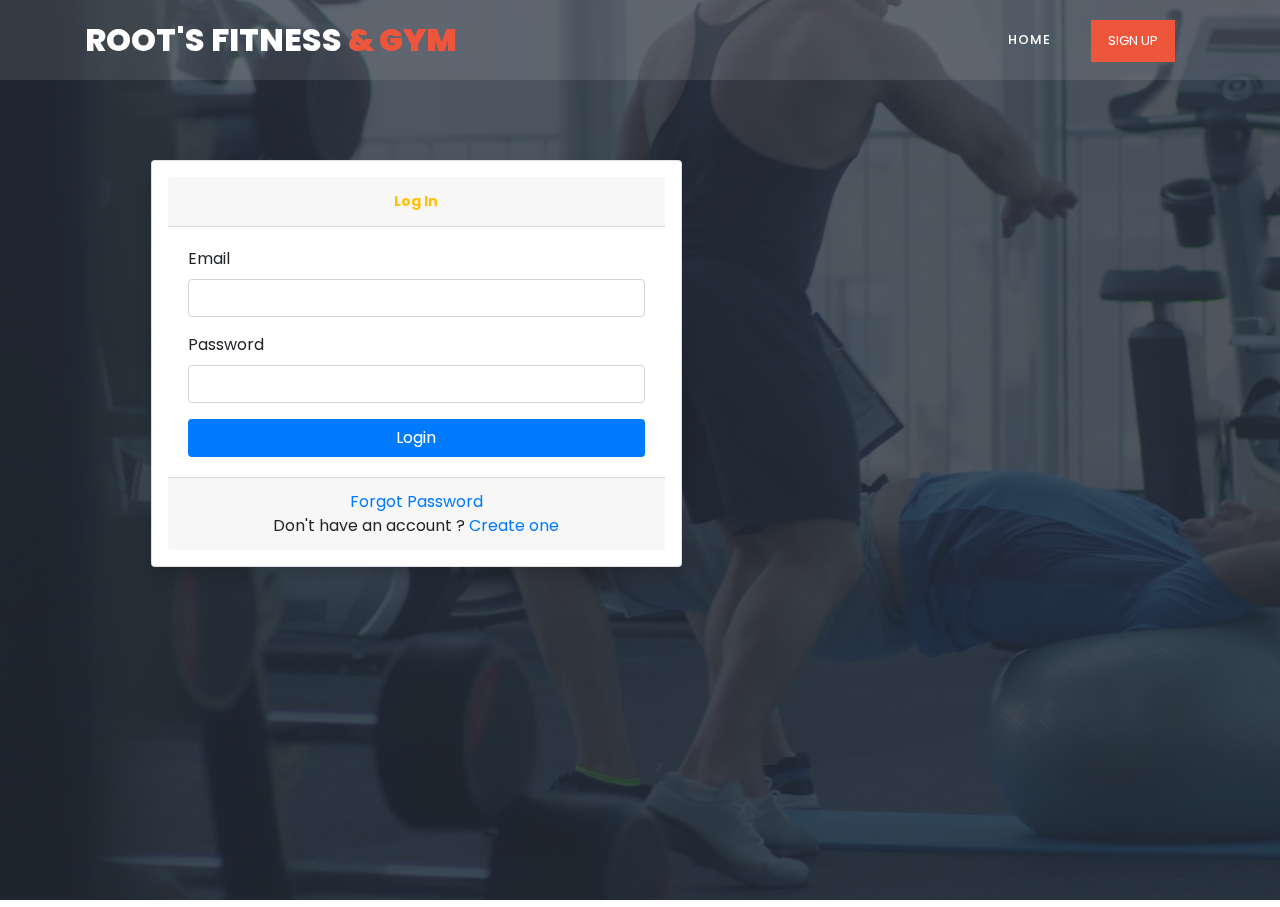
<file: GYM/login.html>
<!DOCTYPE html>
<html lang="en">
<head>
    <meta charset="UTF-8">
    <meta name="viewport" content="width=device-width, initial-scale=1.0">
    <title>Log In</title>
     <!-- Additional CSS Files -->
     <link rel="stylesheet" type="text/css" href="assets/css/bootstrap.min.css">

     <link rel="stylesheet" type="text/css" href="assets/css/font-awesome.css">
 
     <link rel="stylesheet" href="assets/css/templatemo-training-studio.css">
</head>
<body>
    <!-- ***** Header Area Start ***** -->
    <header class="header-area header-sticky " >
        <div class="container">
            <div class="row">
                <div class="col-12">
                    <nav class="main-nav">
                        <!-- ***** Logo Start ***** -->
                        <a href="index.html" class="logo">Root's Fitness <em>& Gym</em></a>
                        <!-- ***** Logo End ***** -->
                        <!-- ***** Menu Start ***** -->
                        <ul class="nav">
                            <li class="scroll-to-section"><a href="index.html" >Home</a></li>
                            <!-- <li class="scroll-to-section"><a href="#features">About</a></li>
                            <li class="scroll-to-section"><a href="#our-classes">Classes</a></li>
                            <li class="scroll-to-section"><a href="#schedule">Schedules</a></li>
                            <li class="scroll-to-section"><a href="#contact-us">Contact</a></li>  -->
                            <li class="main-button"><a href="#">Sign Up</a></li>
                        </ul>        
                        <a class='menu-trigger'>
                            <span>Menu</span>
                        </a>
                        <!-- ***** Menu End ***** -->
                    </nav>
                </div>
            </div>
        </div>
    </header>
    <!-- ***** Header Area End ***** -->


    <!-- ***** Main Banner Area Start ***** -->
    <div class="main-banner" id="top">
        <video autoplay muted loop id="bg-video">
            <source src="assets/images/gym-video.mp4" type="video/mp4" />
        </video>

        <div class="video-overlay header-text">
            
            <div class="container mt-5 p-5">
                <div class="row">
                    <!-- <div class="col-md-6 p-5 mt-4">
                        <img alt="" src="assets/images/second-trainer.jpg" width="100%" height="400px">
                    </div> -->
                    <div class="col-md-7 mt-3 p-5">
                        <div class="card shadow p-3 mb-5 bg-body-tertiary rounded">
                            <div class="card-header">
                                <p class="fs-4 text-center text-warning "><b>Log In</b></p>
                            </div>
                            <div class="card-body">
                                <form >
                                    <div class="mb-3">
                                        <label class="form-label">Email</label> <input required
                                            class="form-control" name="username" type="email">
                                    </div>
        
                                    <div class="mb-3">
                                        <label class="form-label">Password</label> <input required
                                            class="form-control" name="password" type="password">
                                    </div>
                                    <button type="submit"
                                        class="btn bg-primary text-white col-md-12">Login</button>
                                </form>
                            </div>
        
                            <div class="card-footer text-center">
                                <a href="#" class="text-decoration-none">Forgot Password</a><br>
                                Don't have an account ? <a href="signup.html" class="text-decoration-none">Create
                                    one </a>
                            </div>
                        </div>
                    </div>
                </div>
            </div>

        </div>
    </div>
    <!-- ***** Main Banner Area End ***** -->

    
    
</body>
</html>
</file>
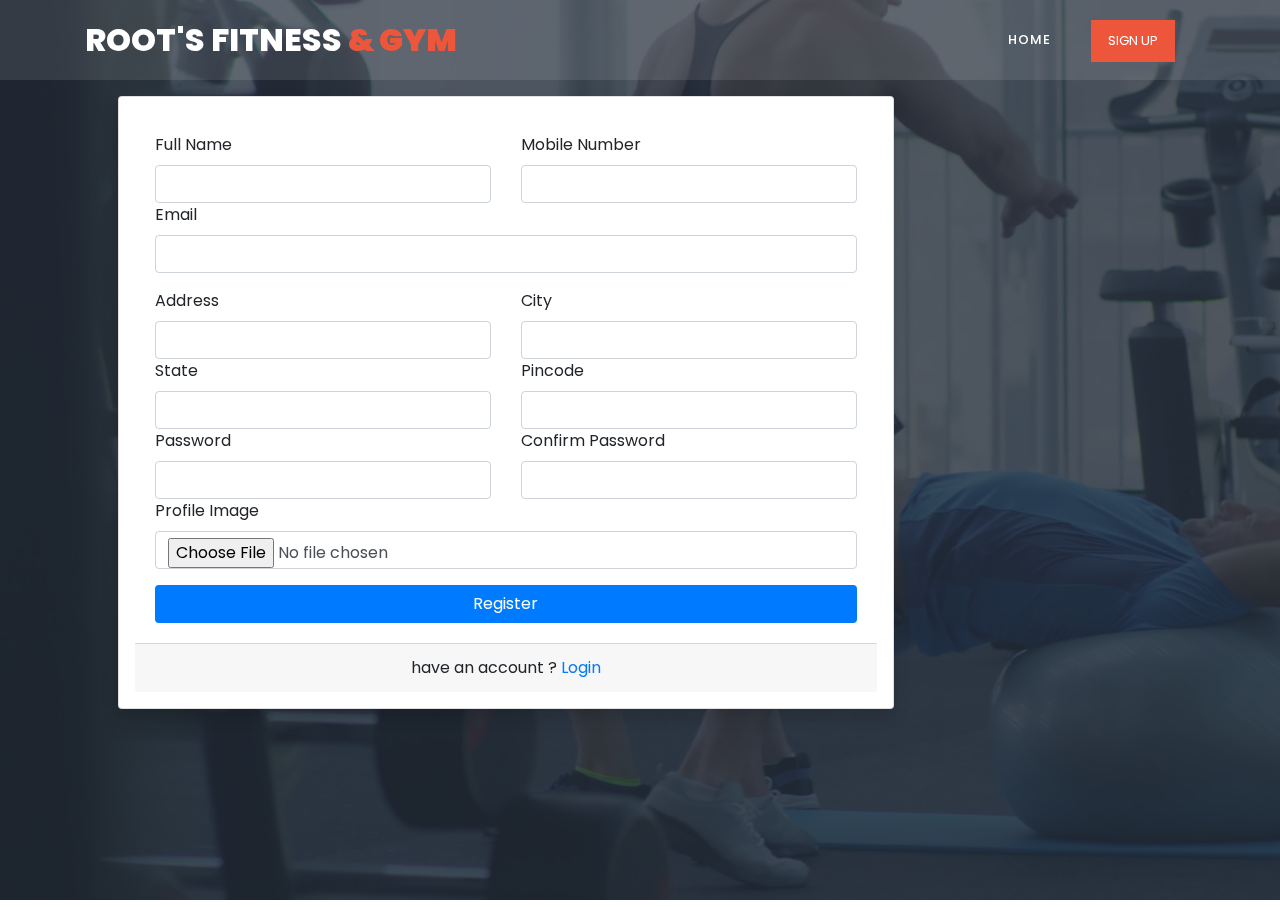
<file: GYM/signup.html>
<!DOCTYPE html>
<html lang="en">
<head>
    <meta charset="UTF-8">
    <meta name="viewport" content="width=device-width, initial-scale=1.0">
    <title>Sign Up</title>
     <!-- Additional CSS Files -->
     <link rel="stylesheet" type="text/css" href="assets/css/bootstrap.min.css">

     <link rel="stylesheet" type="text/css" href="assets/css/font-awesome.css">
 
     <link rel="stylesheet" href="assets/css/templatemo-training-studio.css">
</head>
<body >
    <!-- ***** Header Area Start ***** -->
    <header class="header-area header-sticky " >
        <div class="container">
            <div class="row">
                <div class="col-12">
                    <nav class="main-nav">
                        <!-- ***** Logo Start ***** -->
                        <a href="index.html" class="logo">Root's Fitness <em>& Gym</em></a>
                        <!-- ***** Logo End ***** -->
                        <!-- ***** Menu Start ***** -->
                        <ul class="nav">
                            <li class="scroll-to-section"><a href="index.html" >Home</a></li>
                            <!-- <li class="scroll-to-section"><a href="#features">About</a></li>
                            <li class="scroll-to-section"><a href="#our-classes">Classes</a></li>
                            <li class="scroll-to-section"><a href="#schedule">Schedules</a></li>
                            <li class="scroll-to-section"><a href="#contact-us">Contact</a></li>  -->
                            <li class="main-button"><a href="#">Sign Up</a></li>
                        </ul>        
                        <a class='menu-trigger'>
                            <span>Menu</span>
                        </a>
                        <!-- ***** Menu End ***** -->
                    </nav>
                </div>
            </div>
        </div>
    </header>
    <!-- ***** Header Area End ***** -->


    <!-- ***** Main Banner Area Start ***** -->
    <div class="main-banner" id="top">
        <video autoplay muted loop id="bg-video">
            <source src="assets/images/gym-video.mp4" type="video/mp4" />
        </video>

        <div class="video-overlay header-text">
            <!-- <div class="caption">
                <h6>work harder, get stronger</h6>
                <h2 class="multiple-text"></h2>
                <div class="main-button scroll-to-section">
                    <a href="#features">Become a member</a>
                </div>
            </div> -->


            <div class="container mt-5 p-5" >
                <div class="row">
                    <!-- <div class="col-md-6 p-5">
                        <img alt="" src="assets/images/first-trainer.jpg" width="100%" height="400px">
                    </div> -->
                    <div class="col-md-9 ">
                        <div class="card shadow p-3 mb-5 bg-body-tertiary rounded">
                            <!-- <div class="card-header">
                                <p class="fs-4 text-center text-warning "><b>Sign Up</b></p>
                            </div> -->
                            
                            <div class="card-body">
                                <form >
                                    <div class="row">
                                        <div class="col">
                                            <label class="form-label">Full Name</label> <input required
                                                class="form-control" name="name" type="text">
                                        </div>

                                        <div class="col">
                                            <label class="form-label">Mobile Number</label> <input
                                                required class="form-control" name="mobileNumber"
                                                type="number">
                                        </div>
        
                                        
        
                                    </div>
                                    
        
                                    <div class="mb-3">
                                        <label class="form-label">Email</label> <input required
                                            class="form-control" name="email" type="email">
                                    </div>
        
        
                                    <div class="row">
                                        <div class="col">
                                            <label class="form-label">Address</label> <input required
                                                class="form-control" name="address" type="text">
                                        </div>
        
                                        <div class="col">
                                            <label class="form-label">City</label> <input required
                                                class="form-control" name="city" type="text">
                                        </div>
        
                                    </div>
        
                                    <div class="row">
                                        <div class="col">
                                            <label class="form-label">State</label> <input required
                                                class="form-control" name="state" type="text">
                                        </div>
        
                                        <div class="col">
                                            <label class="form-label">Pincode</label> <input required
                                                class="form-control" name="pincode" type="number">
                                        </div>
        
                                    </div>
        
        
                                    <div class="row">
                                        <div class="col">
                                            <label class="form-label">Password</label> <input required
                                                class="form-control" name="password" type="password" id="pass">
                                        </div>
        
                                        <div class="col">
                                            <label class="form-label">Confirm Password</label> <input
                                                required class="form-control" name="confirmpassword"
                                                type="password">
                                        </div>
        
                                    </div>
        
        
        
                                    <div class="mb-3">
                                        <label class="form-label">Profile Image</label> <input
                                            class="form-control" name="img" type="file">
                                    </div>
        
        
                                    <button type="submit"
                                        class="btn bg-primary text-white col-md-12">Register</button>
                                </form>
                            </div>
        
                            <div class="card-footer text-center">
        
                                have an account ? <a href="/login.html" class="text-decoration-none">Login
                                </a>
                            </div>
                        </div>
                    </div>
                </div>
            </div>


        </div>
    </div>
    <!-- ***** Main Banner Area End ***** -->

    
    
</body>
</html>
</file>
<file: GYM/assets/css/templatemo-training-studio.css>
/*

TemplateMo 548 Training Studio

https://templatemo.com/tm-548-training-studio

*/

/* ---------------------------------------------
Table of contents
------------------------------------------------
01. font & reset css
02. reset
03. global styles
04. header
05. banner
06. features
07. testimonials
08. contact
09. footer
10. preloader
11. search
12. portfolio

--------------------------------------------- */
/* 
---------------------------------------------
font & reset css
--------------------------------------------- 
*/
@import url("https://fonts.googleapis.com/css?family=Poppins:100,100i,200,200i,300,300i,400,400i,500,500i,600,600i,700,700i,800,800i,900,900i");
/* 
---------------------------------------------
reset
--------------------------------------------- 
*/
html, body, div, span, applet, object, iframe, h1, h2, h3, h4, h5, h6, p, blockquote, div
pre, a, abbr, acronym, address, big, cite, code, del, dfn, em, font, img, ins, kbd, q,
s, samp, small, strike, strong, sub, sup, tt, var, b, u, i, center, dl, dt, dd, ol, ul, li,
figure, header, nav, section, article, aside, footer, figcaption {
  margin: 0;
  padding: 0;
  border: 0;
  outline: 0;
}

.clearfix:after {
  content: ".";
  display: block;
  clear: both;
  visibility: hidden;
  line-height: 0;
  height: 0;
}

.clearfix {
  display: inline-block;
}

html[xmlns] .clearfix {
  display: block;
}

* html .clearfix {
  height: 1%;
}

ul, li {
  padding: 0;
  margin: 0;
  list-style: none;
}

header, nav, section, article, aside, footer, hgroup {
  display: block;
}

* {
  box-sizing: border-box;
}

html, body {
  font-family: 'Poppins', sans-serif;
  font-weight: 400;
  background-color: #fff;
  font-size: 16px;
  -ms-text-size-adjust: 100%;
  -webkit-font-smoothing: antialiased;
  -moz-osx-font-smoothing: grayscale;
}

a {
  text-decoration: none !important;
}

h1, h2, h3, h4, h5, h6 {
  margin-top: 0px;
  margin-bottom: 0px;
}

ul {
  margin-bottom: 0px;
}

p {
  font-size: 14px;
  line-height: 25px;
  color: #7a7a7a;
}

/* 
---------------------------------------------
global styles
--------------------------------------------- 
*/
html,
body {
  background: #fff;
  font-family: 'Poppins', sans-serif;
}

::selection {
  background: #ed563b;
  color: #fff;
}

::-moz-selection {
  background: #ed563b;
  color: #fff;
}

@media (max-width: 991px) {
  html, body {
    overflow-x: hidden;
  }
  .mobile-top-fix {
    margin-top: 30px;
    margin-bottom: 0px;
  }
  .mobile-bottom-fix {
    margin-bottom: 30px;
  }
  .mobile-bottom-fix-big {
    margin-bottom: 60px;
  }
}

.section-heading {
  text-align: center;
  margin-top: 140px;
  margin-bottom: 80px;
}

.section-heading h2 {
  font-size: 28px;
  font-weight: 800;
  color: #232d39;
  text-transform: uppercase;
  letter-spacing: 0.5px;
  margin-top: 0px;
  margin-bottom: 0px;
}

.section-heading h2 em {
  font-style: normal;
  color: #ed563b;
}

.section-heading img {
  margin: 20px auto;
}

.dark-bg h2 {
  color: #fff;
}

.dark-bg p {
  color: #fff;
}

.main-button a {
  display: inline-block;
  font-size: 15px;
  padding: 12px 20px;
  background-color: #ed563b;
  color: #fff;
  text-align: center;
  font-weight: 400;
  text-transform: uppercase;
  transition: all .3s;
}

.main-button a:hover {
  background-color: #f9735b;
}


/* 
---------------------------------------------
header
--------------------------------------------- 
*/

.background-header {
  background: rgba(250,250,250,0.99) !important;
  height: 80px!important;
  position: fixed!important;
  top: 0px;
  left: 0px;
  right: 0px;
  box-shadow: 0px 0px 10px rgba(0,0,0,0.15)!important;
}

.background-header .logo,
.background-header .main-nav .nav li a {
  color: #232d39!important;
}

.background-header .main-nav .nav li:last-child a {
  color: #fff !important;
}

.background-header .main-nav .nav li:last-child a:hover {
  color: #fff!important;
}

.background-header .main-nav .nav li:hover a {
  color: #ed563b!important;
}

.background-header .nav li a.active {
  color: #ed563b!important;
}

.header-area {
  position: absolute;
  top: 0px;
  left: 0px;
  right: 0px;
  z-index: 100;
  height: 80px;
  background: rgba(250,250,250,0.1);
  -webkit-transition: all .5s ease 0s;
  -moz-transition: all .5s ease 0s;
  -o-transition: all .5s ease 0s;
  transition: all .5s ease 0s;
}

.header-area .main-nav {
  min-height: 80px;
  background: transparent;
}

.header-area .main-nav .logo {
  line-height: 80px;
  color: #fff;
  font-size: 32px;
  font-weight: 800;
  text-transform: uppercase;
  float: left;
  -webkit-transition: all 0.3s ease 0s;
  -moz-transition: all 0.3s ease 0s;
  -o-transition: all 0.3s ease 0s;
  transition: all 0.3s ease 0s;
}

.header-area .main-nav .logo em {
  font-style: normal;
  color: #ed563b;
  font-weight: 900;
}

.header-area .main-nav .nav {
  float: right;
  margin-top: 27px;
  margin-right: 0px;
  background-color: transparent;
  -webkit-transition: all 0.3s ease 0s;
  -moz-transition: all 0.3s ease 0s;
  -o-transition: all 0.3s ease 0s;
  transition: all 0.3s ease 0s;
  position: relative;
  z-index: 999;
}

.header-area .main-nav .nav li {
  padding-left: 20px;
  padding-right: 20px;
}

.header-area .main-nav .nav li a {
  display: block;
  font-weight: 500;
  font-size: 13px;
  color: #7a7a7a;
  text-transform: uppercase;
  -webkit-transition: all 0.3s ease 0s;
  -moz-transition: all 0.3s ease 0s;
  -o-transition: all 0.3s ease 0s;
  transition: all 0.3s ease 0s;
  height: 40px;
  line-height: 40px;
  border: transparent;
  letter-spacing: 1px;
}

.header-area .main-nav .nav li a {
  color: #fff;
}

.header-area .main-nav .nav li:last-child a {
  display: inline-block;
  font-size: 13px;
  padding: 11px 17px;
  background-color: #ed563b;
  color: #fff;
  text-align: center;
  font-weight: 400;
  letter-spacing: 0px;
  text-transform: uppercase;
  transition: all .3s;
  height: auto;
  line-height: 20px;
}

.header-area .main-nav .nav li:last-child a:hover {
  background-color: #f9735b;
  opacity: 1;
}

.header-area .main-nav .nav li:hover a,
.header-area .main-nav .nav li a.active {
  color: #ed563b!important;
  opacity: 1;
}

.background-header .main-nav .nav li:hover a,
.background-header .main-nav .nav li a.active {
  color: #ed563b!important;
  opacity: 1;
}

.header-area .main-nav .menu-trigger {
  cursor: pointer;
  display: block;
  position: absolute;
  top: 23px;
  width: 32px;
  height: 40px;
  text-indent: -9999em;
  z-index: 99;
  right: 40px;
  display: none;
}

.header-area .main-nav .menu-trigger span,
.header-area .main-nav .menu-trigger span:before,
.header-area .main-nav .menu-trigger span:after {
  -moz-transition: all 0.4s;
  -o-transition: all 0.4s;
  -webkit-transition: all 0.4s;
  transition: all 0.4s;
  background-color: #1e1e1e;
  display: block;
  position: absolute;
  width: 30px;
  height: 2px;
  left: 0;
}

.background-header .main-nav .menu-trigger span,
.background-header .main-nav .menu-trigger span:before,
.background-header .main-nav .menu-trigger span:after {
  background-color: #1e1e1e;
}

.header-area .main-nav .menu-trigger span:before,
.header-area .main-nav .menu-trigger span:after {
  -moz-transition: all 0.4s;
  -o-transition: all 0.4s;
  -webkit-transition: all 0.4s;
  transition: all 0.4s;
  background-color: #1e1e1e;
  display: block;
  position: absolute;
  width: 30px;
  height: 2px;
  left: 0;
  width: 75%;
}

.background-header .main-nav .menu-trigger span:before,
.background-header .main-nav .menu-trigger span:after {
  background-color: #1e1e1e;
}

.header-area .main-nav .menu-trigger span:before,
.header-area .main-nav .menu-trigger span:after {
  content: "";
}

.header-area .main-nav .menu-trigger span {
  top: 16px;
}

.header-area .main-nav .menu-trigger span:before {
  -moz-transform-origin: 33% 100%;
  -ms-transform-origin: 33% 100%;
  -webkit-transform-origin: 33% 100%;
  transform-origin: 33% 100%;
  top: -10px;
  z-index: 10;
}

.header-area .main-nav .menu-trigger span:after {
  -moz-transform-origin: 33% 0;
  -ms-transform-origin: 33% 0;
  -webkit-transform-origin: 33% 0;
  transform-origin: 33% 0;
  top: 10px;
}

.header-area .main-nav .menu-trigger.active span,
.header-area .main-nav .menu-trigger.active span:before,
.header-area .main-nav .menu-trigger.active span:after {
  background-color: transparent;
  width: 100%;
}

.header-area .main-nav .menu-trigger.active span:before {
  -moz-transform: translateY(6px) translateX(1px) rotate(45deg);
  -ms-transform: translateY(6px) translateX(1px) rotate(45deg);
  -webkit-transform: translateY(6px) translateX(1px) rotate(45deg);
  transform: translateY(6px) translateX(1px) rotate(45deg);
  background-color: #1e1e1e;
}

.background-header .main-nav .menu-trigger.active span:before {
  background-color: #1e1e1e;
}

.header-area .main-nav .menu-trigger.active span:after {
  -moz-transform: translateY(-6px) translateX(1px) rotate(-45deg);
  -ms-transform: translateY(-6px) translateX(1px) rotate(-45deg);
  -webkit-transform: translateY(-6px) translateX(1px) rotate(-45deg);
  transform: translateY(-6px) translateX(1px) rotate(-45deg);
  background-color: #1e1e1e;
}

.background-header .main-nav .menu-trigger.active span:after {
  background-color: #1e1e1e;
}

.header-area.header-sticky {
  min-height: 80px;
}

.header-area.header-sticky .nav {
  margin-top: 20px !important;
}

.header-area.header-sticky .nav li a.active {
  color: #ed563b;
}

@media (max-width: 1200px) {
  .header-area .main-nav .nav li {
    padding-left: 12px;
    padding-right: 12px;
  }
  .header-area .main-nav:before {
    display: none;
  }
}

@media (max-width: 767px) {
  .header-area .main-nav .logo {
    color: #1e1e1e;
    font-size: 25px;
    padding: 0;
    margin: 0;
  }
  .header-area.header-sticky .nav li a:hover,
  .header-area.header-sticky .nav li a.active {
    color: #ed563b!important;
    opacity: 1;
  }
  .header-area {
    background-color: #f7f7f7;
    padding: 0px 15px;
    height: 80px;
    box-shadow: none;
    text-align: center;
  }
  .header-area .container {
    padding: 0px;
  }
  .header-area .logo {
    margin-left: 30px;
  }
  .header-area .menu-trigger {
    display: block !important;
  }
  .header-area .main-nav {
    overflow: hidden;
  }
  .header-area .main-nav .nav {
    float: none;
    width: 100%;
    display: none;
    -webkit-transition: all 0s ease 0s;
    -moz-transition: all 0s ease 0s;
    -o-transition: all 0s ease 0s;
    transition: all 0s ease 0s;
    margin-left: 0px;
  }
  .header-area .main-nav .nav li:first-child {
    border-top: 1px solid #eee;
  }
  .header-area .main-nav .nav li:last-child {
    width: 100%;
    background-color: #ed563b;
    color: #fff;
  }
  .header-area .main-nav .nav li:last-child a {
    background-color: #ed563b!important;
  }
  .header-area .main-nav .nav li:last-child a:hover,
  .header-area .main-nav .nav li:last-child:hover a {
    background-color: #ed563b!important;
    color: #fff!important;
  }
  .header-area.header-sticky .nav {
    margin-top: 80px !important;
  }
  .header-area .main-nav .nav li {
    width: 100%;
    background: #fff;
    border-bottom: 1px solid #eee;
    padding-left: 0px !important;
    padding-right: 0px !important;
  }
  .header-area .main-nav .nav li a {
    height: 50px !important;
    line-height: 50px !important;
    padding: 0px !important;
    border: none !important;
    background: #f7f7f7 !important;
    color: #232d39 !important;
  }
  .header-area .main-nav .nav li:last-child a {
    color: #fff!important;
  }
  .header-area .main-nav .nav li a:hover {
    background: #eee !important;
    color: #ed563b!important;
  }
  .header-area .main-nav .nav li.submenu ul {
    position: relative;
    visibility: inherit;
    opacity: 1;
    z-index: 1;
    transform: translateY(0%);
    transition-delay: 0s, 0s, 0.3s;
    top: 0px;
    width: 100%;
    box-shadow: none;
    height: 0px;
  }
  .header-area .main-nav .nav li.submenu ul li a {
    font-size: 12px;
    font-weight: 400;
  }
  .header-area .main-nav .nav li.submenu ul li a:hover:before {
    width: 0px;
  }
  .header-area .main-nav .nav li.submenu ul.active {
    height: auto !important;
  }
  .header-area .main-nav .nav li.submenu:after {
    color: #3B566E;
    right: 25px;
    font-size: 14px;
    top: 15px;
  }
  .header-area .main-nav .nav li.submenu:hover ul, .header-area .main-nav .nav li.submenu:focus ul {
    height: 0px;
  }
}

@media (min-width: 767px) {
  .header-area .main-nav .nav {
    display: flex !important;
  }
}


/* 
---------------------------------------------
banner
--------------------------------------------- 
*/

.main-banner {
  position: relative;
}

#bg-video {
    min-width: 100%;
    min-height: 100vh;
    max-width: 100%;
    max-height: 100vh;
    object-fit: cover;
    z-index: -1;
}

#bg-video::-webkit-media-controls {
    display: none !important;
}

.video-overlay {
    position: absolute;
    background-color: rgba(35,45,57,0.8);
    top: 0;
    left: 0;
    bottom: 7px;
    width: 100%;
}

.main-banner .caption {
  text-align: center;
  position: absolute;
  width: 80%;
  left: 50%;
  top: 50%;
  transform: translate(-50%,-50%);
}

.main-banner .caption h6 {
  margin-top: 0px;
  font-size: 18px;
  text-transform: uppercase;
  font-weight: 800;
  color: #fff;
  letter-spacing: 0.5px;
}

.main-banner .caption h2 {
  margin-top: 30px;
  margin-bottom: 25px;
  font-size: 84px;
  text-transform: uppercase;
  font-weight: 800;
  color: #fff;
  letter-spacing: 1px;
}

.main-banner .caption h2 em {
  font-style: normal;
  color: #ed563b;
  font-weight: 900;
}


/*
---------------------------------------------
features
---------------------------------------------
*/

#features {
  margin-bottom: 80px;
}

.feature-item {
  display: inline-block;
  margin-bottom: 60px;
}

.feature-item .left-icon img {
  float: left;
  margin-right: 30px;
}

.feature-item .right-content {
  display: inline;
}

.feature-item .right-content h4 {
  margin-top: 0px;
  margin-bottom:  7px;
  letter-spacing: 0.25px;
  color: #232d39;
  font-size: 19px;
  font-weight: 600;
  text-transform: capitalize;
}

.feature-item .right-content a.text-button {
  margin-top: 7px;
  display: inline-block;
  font-size: 13px;
  text-transform: uppercase;
  color: #ed563b;
  font-weight: 500;
}

/*
---------------------------------------------
subscribe
---------------------------------------------
*/

#call-to-action {
  padding: 120px 0px;
  background-image: url(../images/cta-bg.jpg);
  background-position: center center;
  background-repeat: no-repeat;
  background-size: cover;
  text-align: center;
}

.cta-content h2 {
  font-size: 36px;
  text-transform: uppercase;
  font-weight: 800;
  color: #fff;
  letter-spacing: 1px;
}

.cta-content h2 em {
  font-style: normal;
  color: #ed563b;
}

.cta-content p {
  font-size: 16px;
  color: #fff;
  margin: 15px 0px 25px 0px;
}



/*
--------------------------------------------
Our Classes
--------------------------------------------
*/

#our-classes {
  margin-bottom: 140px;
}

#tabs ul {
  margin: 0;
  padding: 0;
}
#tabs ul li {
  margin-bottom: 30px;
  display: inline-block;
  width: 100%;
}
#tabs ul li:last-child {
  margin-bottom: 0px;
}
#tabs ul li a {
  text-transform: capitalize;
  width: 100%;
  padding: 30px 30px;
  display: inline-block;
  background-color: #fff;
  box-shadow: 0px 0px 15px rgba(0,0,0,0.1);
  border-radius: 5px;
  font-size: 19px;
  color: #232d39;
  letter-spacing: 0.5px;
  font-weight: 600;
  transition: all 0.3s;
}
#tabs .main-rounded-button a {
  text-align: center;
  padding: 20px 30px;
  width: 100%;
  border-radius: 5px;
  display: inline-block;
  box-shadow: 0px 0px 15px rgba(0,0,0,0.1);
  color: #fff;
  font-size: 19px;
  letter-spacing: 0.5px;
  font-weight: 600;
  background-color: #ed563b;
}
#tabs .main-rounded-button a:hover {
  background-color: #f9735b;
}
#tabs ul li a img {
  max-width: 100%;
  margin-right: 20px;
}
#tabs ul .ui-tabs-active span {
  background: #faf5b2;
  border: #faf5b2;
  line-height: 90px;
  border-bottom: none;
}
#tabs ul .ui-tabs-active a {
  color: #ed563b;
}
#tabs ul .ui-tabs-active span {
  color: #1e1e1e;
}
.tabs-content {
  margin-left: 30px;
  text-align: left;
  display: inline-block;
  transition: all 0.3s;
}
.tabs-content img {
  max-width: 100%;
  overflow: hidden;
  border-radius: 5px;
}
.tabs-content h4 {
  font-size: 23px;
  font-weight: 700;
  color: #232d39;
  letter-spacing: 0.5px;
  margin-bottom: 20px;
  margin-top: 30px;
}
.tabs-content p {
  font-size: 14px;
  color: #7a7a7a;
  margin-bottom: 28px;
}


/* 
---------------------------------------------
schedule
--------------------------------------------- 
*/

#schedule {
  padding: 0px 0px 140px 0px;
  background-image: url(../images/schedule-bg.jpg);
  background-position: center center;
  background-repeat: no-repeat;
  background-size: cover;
}

#schedule table {
  width: 100%;
  text-align: center;
  border: 1px solid #fff;
}

#schedule table tbody {
  border-top: 1px solid #fff; 
}

#schedule table tbody tr {
  border-bottom: 1px solid #fff;
}

#schedule table tbody tr td {
  border-right: 1px solid #fff;
  height: 100px;
}

#schedule table tr td {
  color: #fff;
  font-size: 13px;
  text-transform: capitalize;
  font-weight: 500;
  letter-spacing: 0.25px;
}

.schedule-table.filtering .ts-item {
    opacity: 0;
    transition: all 0.5s;
}

.schedule-table.filtering .ts-item.show {
    opacity: 1;
    transition: all 0.5s;
}

#schedule .filters {
  margin-bottom: 40px;
}
#schedule .filters ul {
  padding: 0;
  text-align: center;
}
#schedule .filters ul li {
  list-style: none;
  display: inline;
  cursor: pointer;
  position: relative;
  margin-right: 10px;
  font-size: 15px;
  font-weight: 500;
  color: #fff;
  text-transform: capitalize;
  -webkit-transition: all 0.3s ease-in-out;
  -moz-transition: all 0.3s ease-in-out;
  -o-transition: all 0.3s ease-in-out;
  -ms-transition: all 0.3s ease-in-out;
  transition: all 0.3s ease-in-out;
}
#schedule .filters ul li:after {
  content: "/";
  margin-left: 10px;
  color: #fff;
}
#schedule .filters ul li:last-child {
  margin-right: 0px;
}
#schedule .filters ul li:last-child::after {
  display: none;
}
#schedule .filters ul li.active,
#schedule .filters ul li:hover {
  color: #ed563b;
}
#schedule .filters-content {
  margin-top: 50px;
}
#schedule .filters-content .show {
  opacity: 1;
  visibility: visible;
  transition: all 350ms;
}
#schedule .filters-content .hide {
  opacity: 0;
  visibility: hidden;
  transition: all 350ms;
}


/* 
---------------------------------------------
trainers
--------------------------------------------- 
*/

#trainers .trainer-item {
  background-color: #fff;
  border-radius: 5px;
  box-shadow: 0px 0px 15px rgba(0,0,0,0.1);
  padding: 40px;
}

#trainers .trainer-item img {
  width: 100%;
  border-radius: 5px;
}

#trainers .trainer-item span {
  font-size: 13px;
  font-weight: 500;
  color: #ed563b;
  display: inline-block;
  margin-top: 25px;
  margin-bottom: 10px;
}

#trainers .trainer-item h4 {
  font-size: 19px;
  font-weight: 600;
  color: #232d39;
  letter-spacing: 0.5px;
  margin-bottom: 18px;
}

#trainers .trainer-item p {
  margin-bottom: 20px;
}

#trainers .trainer-item ul.social-icons li {
  display: inline-block;
  margin-right: 12px;
}

#trainers .trainer-item ul.social-icons li:last-child {
  margin-right: 0px;
}

#trainers .trainer-item ul.social-icons li a {
  color: #232d39;
  transition: all .3s;
}

#trainers .trainer-item ul.social-icons li a:hover {
  color: #ed563b;
}


/* 
---------------------------------------------
contact
--------------------------------------------- 
*/

#contact-us {
  margin-top: 140px;
}

#contact-us .container-fluid .col-lg-6 {
  padding: 0px;
}

#contact-us .contact-form {
  padding: 80px;
  background-image: url(../images/contact-bg.jpg);
  background-position: center center;
  background-repeat: no-repeat;
  background-size: cover;
}

#contact-us .contact-form #contact {
  background-color: #fff;
  padding: 40px;
  border-radius: 5px;
}

.contact-form input,
.contact-form textarea {
  color: #7a7a7a;
  font-size: 13px;
  border: 1px solid #ddd;
  background-color: #fff;
  width: 100%;
  height: 40px;
  outline: none;
  line-height: 40px;
  padding: 0px 10px;
  -webkit-appearance: none;
  -moz-appearance: none;
  appearance: none;
  margin-bottom: 30px;
}

.contact-form textarea {
  height: 150px;
  resize: none;
}

.contact-form ::-webkit-input-placeholder { /* Edge */
  color: #7a7a7a;
}

.contact-form :-ms-input-placeholder { /* Internet Explorer 10-11 */
  color: #7a7a7a;
}

.contact-form ::placeholder {
  color: #7a7a7a;
}

.contact-form button {
  display: inline-block;
  font-size: 13px;
  padding: 11px 17px;
  background-color: #ed563b;
  color: #fff;
  text-align: center;
  font-weight: 400;
  text-transform: uppercase;
  transition: all .3s;
  border: none;
  outline: none;
  margin-top: -8px;
}

.contact-form button:hover {
  background-color: #f9735b;
}




/* 
---------------------------------------------
footer
--------------------------------------------- 
*/
footer {
  text-align: center;
  padding: 30px 0px;
}

footer p {
  color: #232d39;
  font-size: 13px;
}

footer p a {
  cursor: pointer;
  color: #ed563b;
}

footer p a:hover {
  color: #ed563b;
}



/* 
---------------------------------------------
preloader
--------------------------------------------- 
*/

.js-preloader {
    position: fixed;
    top: 0;
    left: 0;
    right: 0;
    bottom: 0;
    background-color: #232d39;
    display: -webkit-box;
    display: flex;
    -webkit-box-align: center;
    align-items: center;
    -webkit-box-pack: center;
    justify-content: center;
    opacity: 1;
    visibility: visible;
    z-index: 9999;
    -webkit-transition: opacity 0.25s ease;
    transition: opacity 0.25s ease;
}

.js-preloader.loaded {
    opacity: 0;
    visibility: hidden;
    pointer-events: none;
}

@-webkit-keyframes dot {
    50% {
        -webkit-transform: translateX(96px);
        transform: translateX(96px);
    }
}

@keyframes dot {
    50% {
        -webkit-transform: translateX(96px);
        transform: translateX(96px);
    }
}

@-webkit-keyframes dots {
    50% {
        -webkit-transform: translateX(-31px);
        transform: translateX(-31px);
    }
}

@keyframes dots {
    50% {
        -webkit-transform: translateX(-31px);
        transform: translateX(-31px);
    }
}

.preloader-inner {
    position: relative;
    width: 142px;
    height: 40px;
    background: #232d39;
}

.preloader-inner .dot {
    position: absolute;
    width: 16px;
    height: 16px;
    top: 12px;
    left: 15px;
    background: #fff;
    border-radius: 50%;
    -webkit-transform: translateX(0);
    transform: translateX(0);
    -webkit-animation: dot 2.8s infinite;
    animation: dot 2.8s infinite;
}

.preloader-inner .dots {
    -webkit-transform: translateX(0);
    transform: translateX(0);
    margin-top: 12px;
    margin-left: 31px;
    -webkit-animation: dots 2.8s infinite;
    animation: dots 2.8s infinite;
}

.preloader-inner .dots span {
    display: block;
    float: left;
    width: 16px;
    height: 16px;
    margin-left: 16px;
    background: #fff;
    border-radius: 50%;
}


/* 
---------------------------------------------
responsive
--------------------------------------------- 
*/


@media (max-width: 992px) {

  .main-banner .caption h2 {
    font-size: 64px;
  }
  #features {
    margin-bottom: 110px;
  }
  #features .feature-item {
    margin-bottom: 30px;
  }
  #our-classes .tabs-content {
    margin-left: 0px;
    margin-top: 30px;
  }
  .trainer-item {
    margin-bottom: 30px;
  }
  #contact-us #map {
    margin-bottom: -7px;
  }
  #contact-us .contact-form {
    padding: 30px;
  }
  #contact-us .contact-form #contact {
    padding: 30px;
  }

}

@media (max-width: 450px) {
  .feature-item .right-content a.text-button {
    margin-left: 130px;
  }
}
</file>
